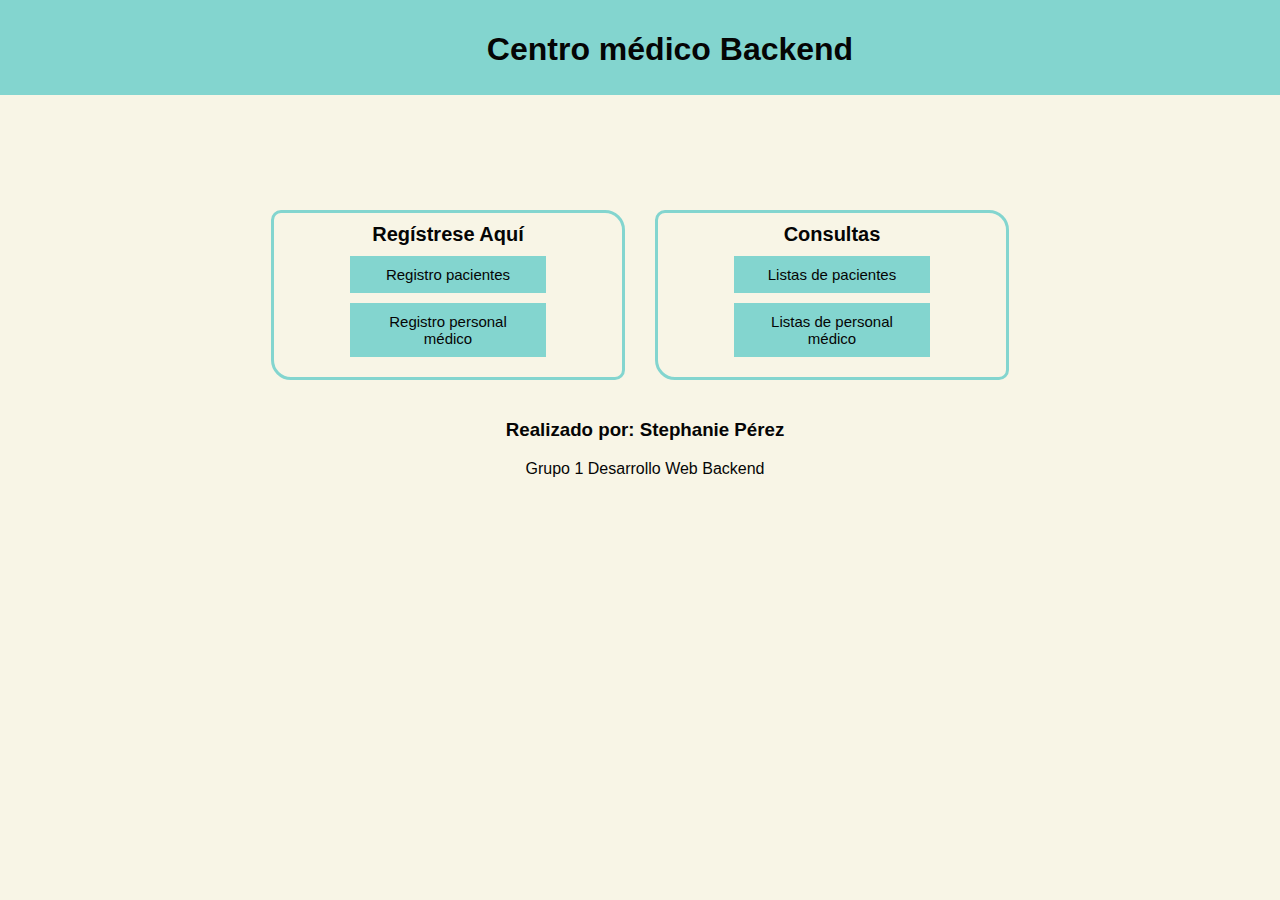
<file: index.html>
<!DOCTYPE html>
<html>

<head lang="es">
  <meta charset="utf-8">
  <meta name="viewport" content="width=device-width">
  <title>Primer Proyecto</title>
  <link href="styles/style.css" rel="stylesheet" type="text/css" />
</head>

<body>
  <header>
    <h1>Centro médico Backend</h1>
  </header>
  
  <section id="actions">
    <div class="actions_menu">
      <h2>Regístrese Aquí</h2>
      <a href="html/patients_signin.html"><button>Registro pacientes</button></a>
      <a href="html/doctors_signin.html"><button>Registro personal médico</button></a>
    </div>
    
    <div class="actions_menu">
      <h2>Consultas</h2>
      <a href="html/patients_list.html"><button>Listas de pacientes</button></a>
      <a href="html/doctors_list.html"><button>Listas de personal médico</button></a>
    </div>
  </section>

  <footer>
    <h3>Realizado por: Stephanie Pérez</h2>
    <p>Grupo 1 Desarrollo Web Backend</p>
  </footer>
</body>

</html>
</file>
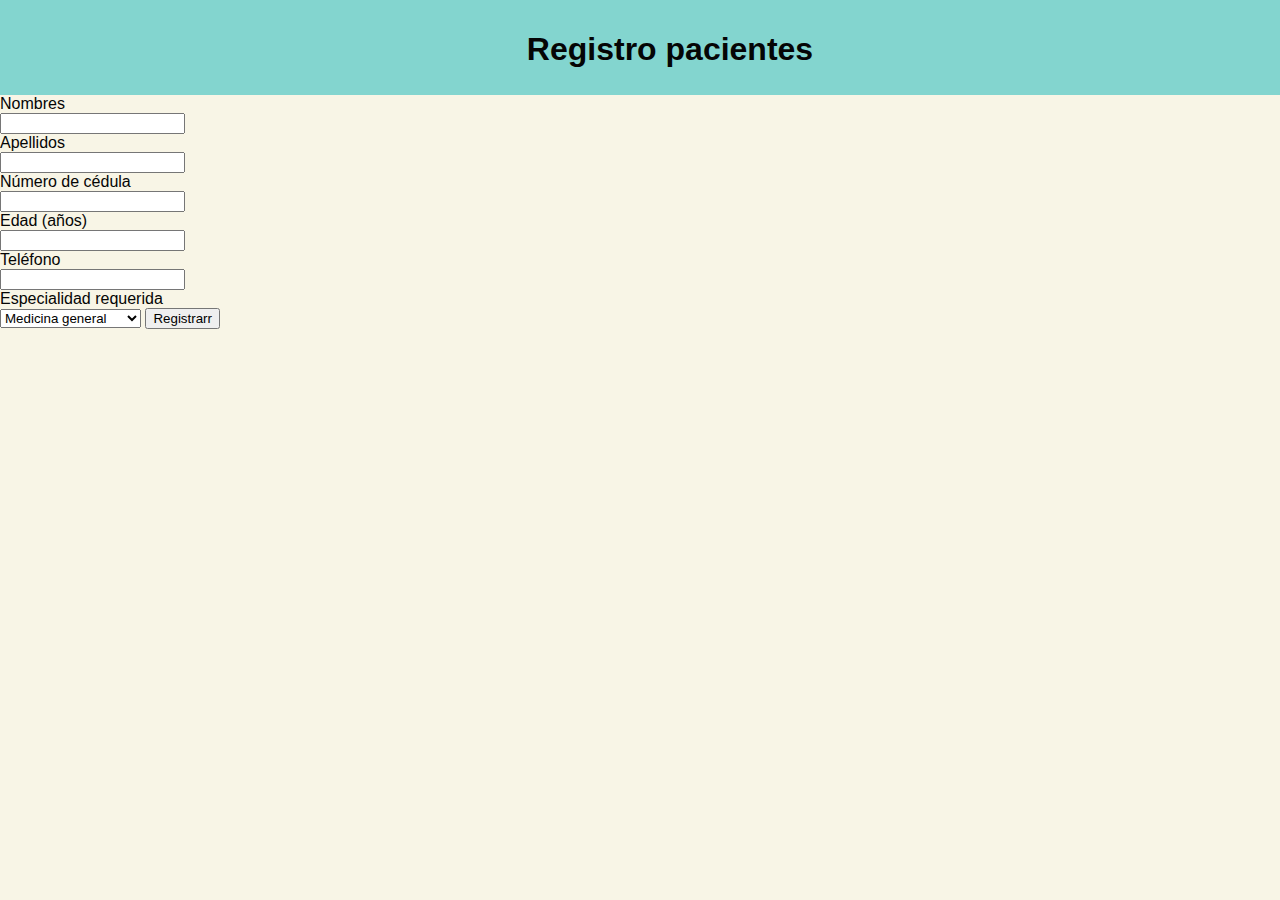
<file: patients_signin.html>
<!DOCTYPE html>
<html>

<head lang="es">
  <meta charset="utf-8">
  <meta name="viewport" content="width=device-width">
  <title>Patients signin</title>
  <link href="style.css" rel="stylesheet" type="text/css" />
</head>

<body>
  <header>
    <h1>Registro pacientes</h1>
  </header>
  
  <form id="patientss_form">
    <label for="nombres">Nombres</label><br>
    <input type="text" id="nombres" required><br>
    
    <label for="apellidos">Apellidos</label><br>
    <input type="text" id="apellidos" required><br>
    
    <label for="cedula">Número de cédula</label><br>
    <input type="number" id="cedula" required><br>
    
    <label for="edad">Edad (años)</label><br>
    <input type="number" id="edad" required><br>
    
    <label for="telefono">Teléfono</label><br>
    <input type="number" id="telefono" required><br>
    
    <label for="especialidad">Especialidad requerida</label><br>
    <select name="especialidad" id="especialidad" required>
      <option value="1">Medicina general</option>
      <option value="2">Cardiología</option>
      <option value="3">Medicina interna</option>
      <option value="4">Dermatología</option>
      <option value="5">Rehabilitación física</option>
      <option value="6">Psicología</option>
      <option value="7">Odontología</option>
      <option value="8">Radiología</option>
    </select>
    <input type="submit" value="Registrarr">
  </form>


  
</body>

</html>
</file>
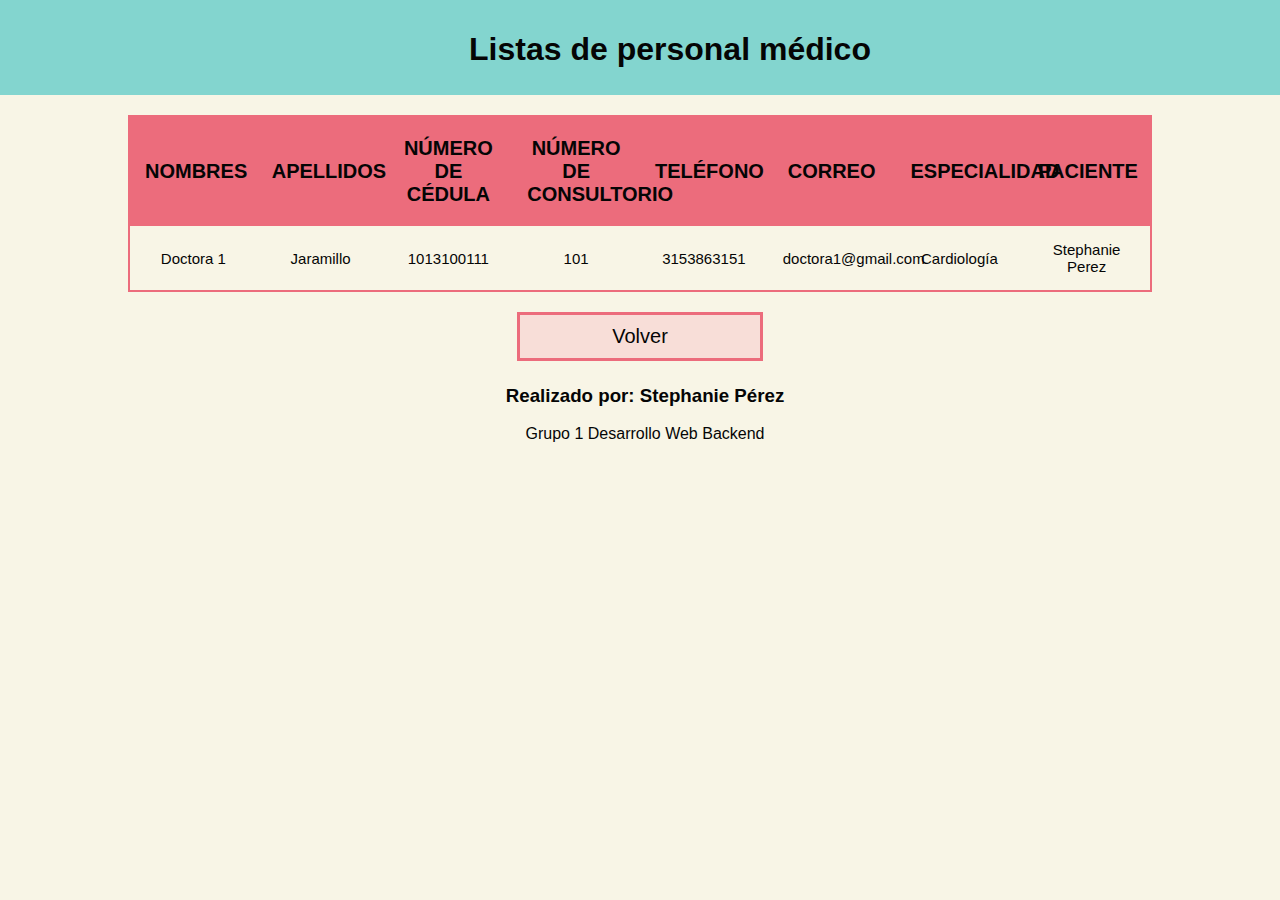
<file: html/doctors_list.html>
<!DOCTYPE html>
<html>

<head lang="es">
  <meta charset="utf-8">
  <meta name="viewport" content="width=device-width">
  <title>Doctors list</title>
  <link href="../styles/style.css" rel="stylesheet" type="text/css" />
</head>

<body>
  <header>
    <h1>Listas de personal médico</h1>
  </header>
  <table>
    <thead>
      <tr>
        <th>Nombres</th>
        <th>Apellidos</th>
        <th>Número de Cédula</th>
        <th>Número de consultorio</th>
        <th>Teléfono</th>
        <th>Correo</th>
        <th>Especialidad</th>
        <th>Paciente</th>
      </tr>
    </thead>

    <tbody id="doctors-table-body">
      <tr>
        <td>Doctora 1</td>
        <td>Jaramillo</td>
        <td>1013100111</td>
        <td>101</td>
        <td>3153863151</td>
        <td>doctora1@gmail.com</td>
        <td>Cardiología</td>
        <td>Stephanie Perez</td>
      </tr>
    </tbody>
  </table>

  <div class="button_container">
    <a href="../index.html">Volver</a>
  </div>
  
  <script src="../app.js"></script>

  <footer>
    <h3>Realizado por: Stephanie Pérez</h2>
    <p>Grupo 1 Desarrollo Web Backend</p>
  </footer>
</body>

</html>
</file>
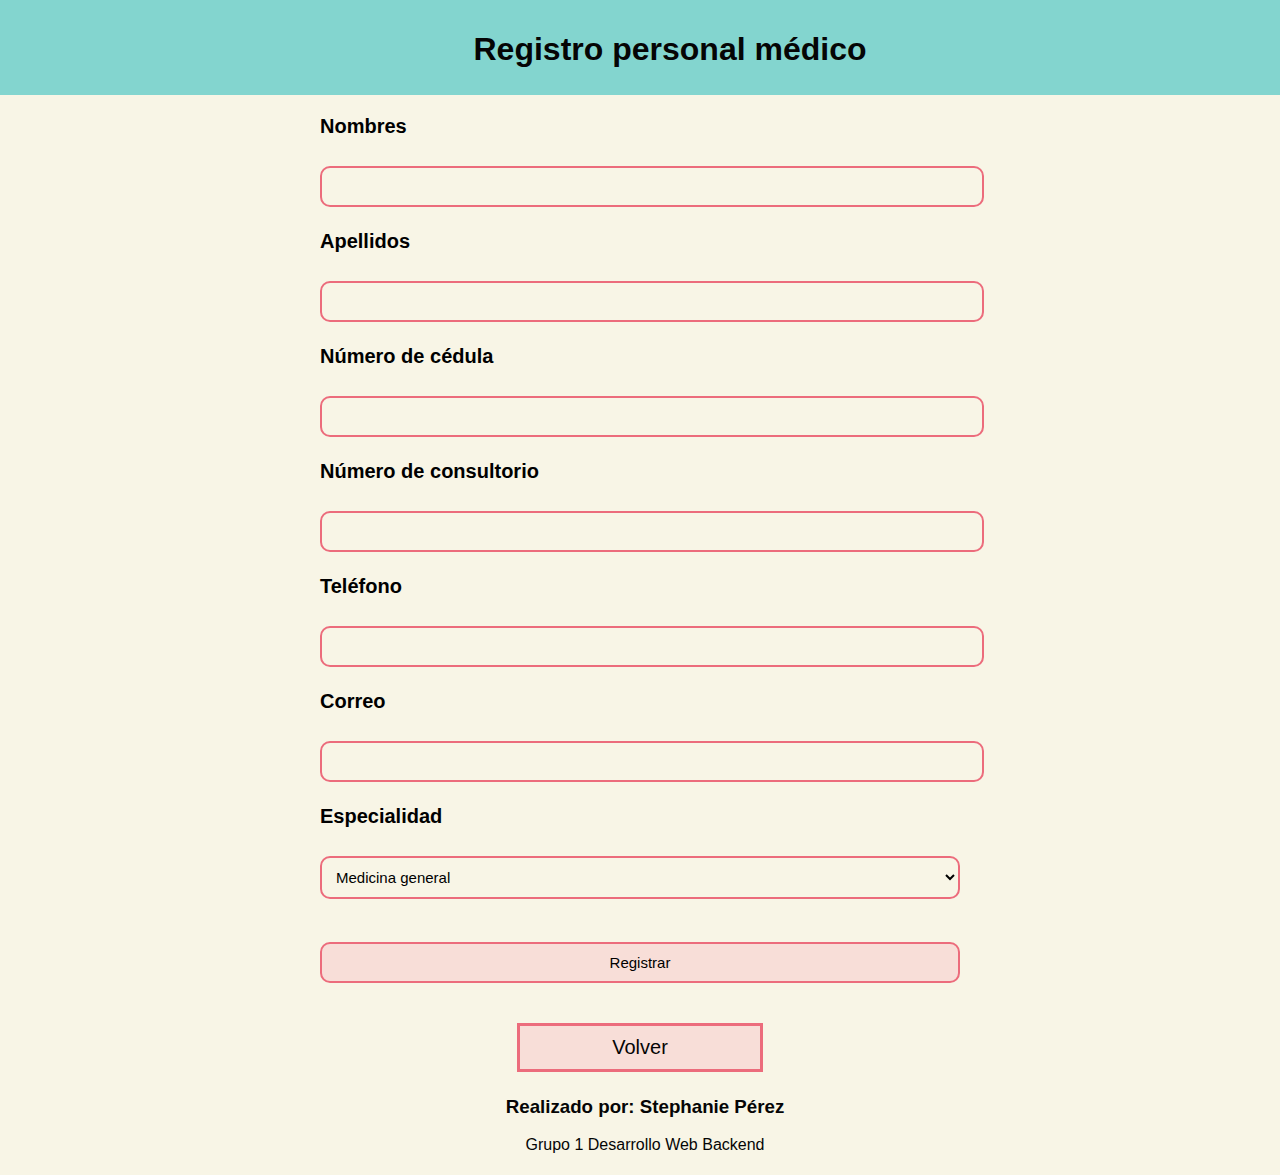
<file: html/doctors_signin.html>
<!DOCTYPE html>
<html>

<head lang="es">
  <meta charset="utf-8">
  <meta name="viewport" content="width=device-width">
  <title>Doctors signin</title>
  <link href="../styles/style.css" rel="stylesheet" type="text/css" />
</head>

<body>
  <header>
    <h1>Registro personal médico</h1>
  </header>
  
  <form id="doctors_form">
    <label for="nombres">Nombres</label><br>
    <input type="text" id="nombres" required><br>
    
    <label for="apellidos">Apellidos</label><br>
    <input type="text" id="apellidos" required><br>
    
    <label for="cedula">Número de cédula</label><br>
    <input type="number" id="cedula" required><br>
    
    <label for="consultorio">Número de consultorio</label><br>
    <input type="number" id="consultorio" required><br>
    
    <label for="telefono">Teléfono</label><br>
    <input type="number" id="telefono" required><br>
    
    <label for="correo">Correo</label><br>
    <input type="email" id="correo" required><br>
    
    <label for="especialidad">Especialidad</label><br>
    <select name="especialidad" id="especialidad" required>
      <option value="1">Medicina general</option>
      <option value="2">Cardiología</option>
      <option value="3">Medicina interna</option>
      <option value="4">Dermatología</option>
      <option value="5">Rehabilitación física</option>
      <option value="6">Psicología</option>
      <option value="7">Odontología</option>
      <option value="8">Radiología</option>
    </select>

    <br><input type="submit" value="Registrar">
  </form>
  
  <div class="button_container">
    <a href="../index.html">Volver</a>
  </div>

  <script src="../app.js"></script>
  
  <footer>
    <h3>Realizado por: Stephanie Pérez</h2>
    <p>Grupo 1 Desarrollo Web Backend</p>
  </footer>
</body>

</html>
</file>
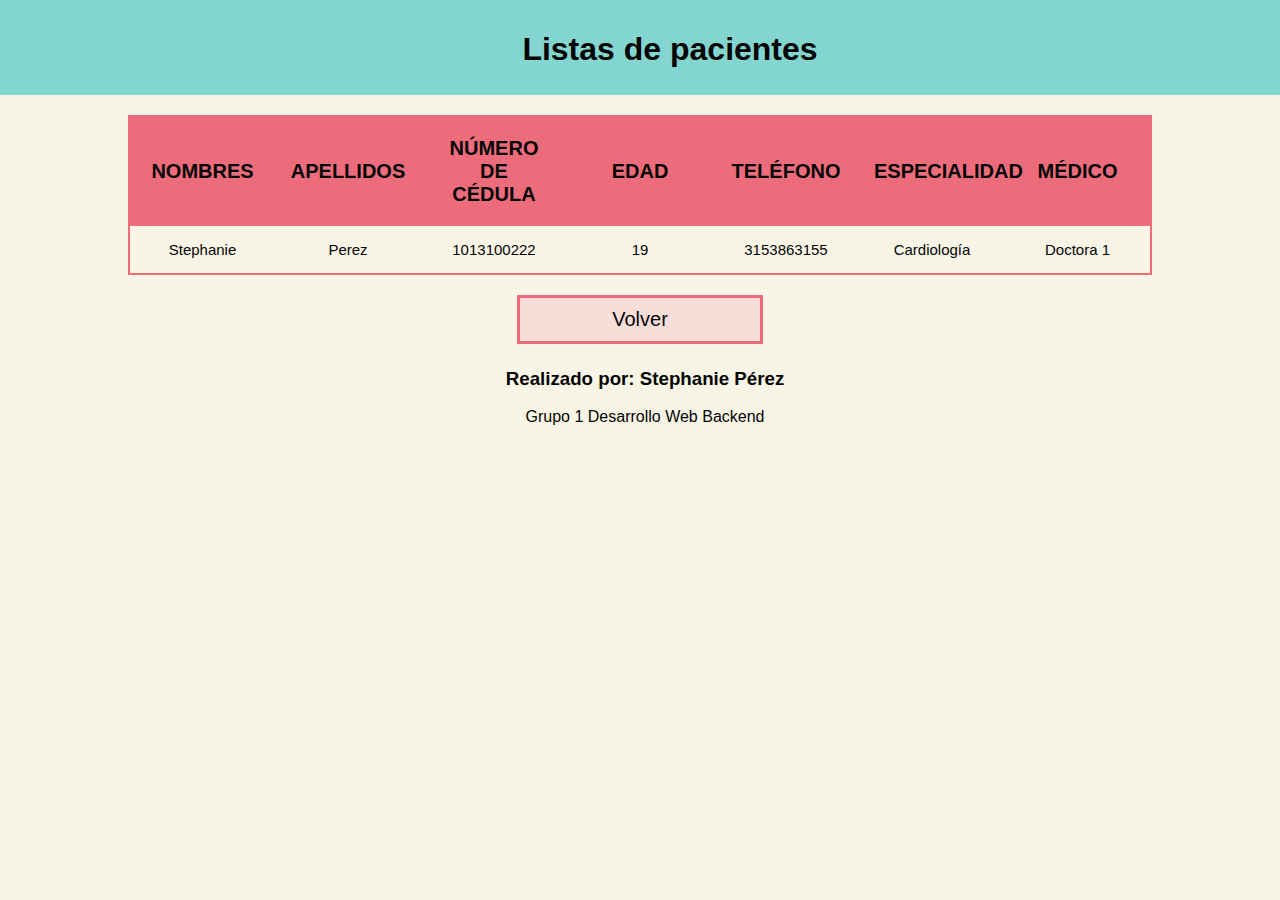
<file: html/patients_list.html>
<!DOCTYPE html>
<html>

<head lang="es">
  <meta charset="utf-8">
  <meta name="viewport" content="width=device-width">
  <title>Patients list</title>
  <link href="../styles/style.css" rel="stylesheet" type="text/css" />
</head>

<body>
  <header>
    <h1>Listas de pacientes</h1>
  </header>
  
  <table>
    <thead>
      <tr>
        <th>Nombres</th>
        <th>Apellidos</th>
        <th>Número de Cédula</th>
        <th>Edad</th>
        <th>Teléfono</th>
        <th>Especialidad</th>
        <th>Médico</th>
      </tr>
    </thead>

    <tbody id="patients-table-body">
      <tr>
        <td>Stephanie</td>
        <td>Perez</td>
        <td>1013100222</td>
        <td>19</td>
        <td>3153863155</td>
        <td>Cardiología</td>
        <td>Doctora 1</td>
      </tr>
    </tbody>
  </table>

  <div class="button_container">
    <a href="../index.html">Volver</a>
  </div>

  <script src="../app.js"></script>
  
  <footer>
    <h3>Realizado por: Stephanie Pérez</h2>
    <p>Grupo 1 Desarrollo Web Backend</p>
  </footer>
</body>

</html>
</file>
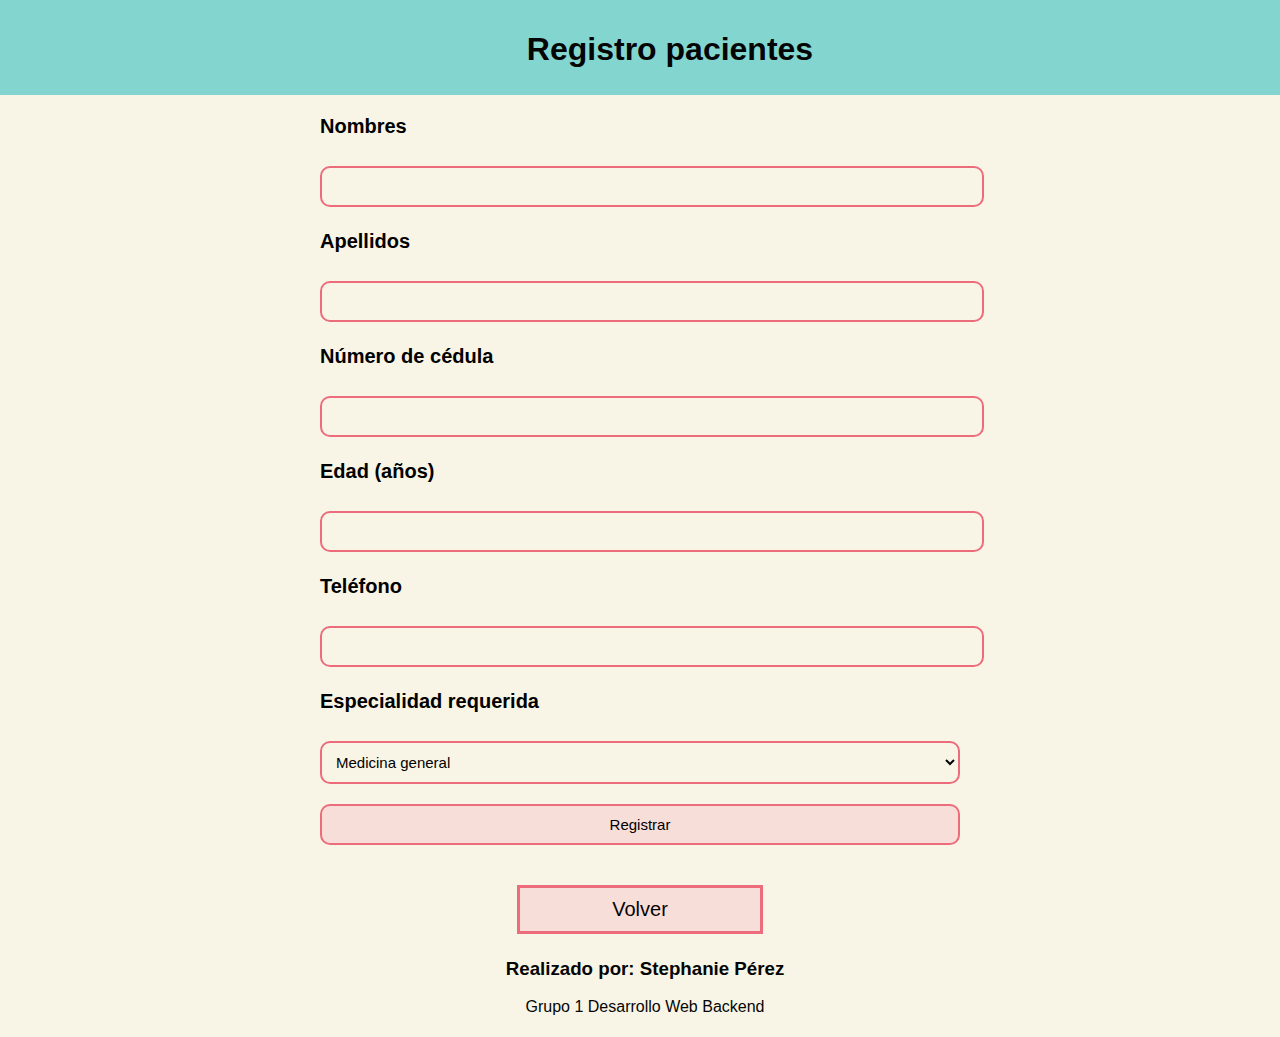
<file: html/patients_signin.html>
<!DOCTYPE html>
<html>

<head lang="es">
  <meta charset="utf-8">
  <meta name="viewport" content="width=device-width">
  <title>Patients signin</title>
  <link href="../styles/style.css" rel="stylesheet" type="text/css" />
</head>

<body>
  <header>
    <h1>Registro pacientes</h1>
  </header>
  
  <form id="patients_form">
    <label for="nombres">Nombres</label><br>
    <input type="text" id="nombres" required><br>
    
    <label for="apellidos">Apellidos</label><br>
    <input type="text" id="apellidos" required><br>
    
    <label for="cedula">Número de cédula</label><br>
    <input type="number" id="cedula" required><br>
    
    <label for="edad">Edad (años)</label><br>
    <input type="number" id="edad" required><br>
    
    <label for="telefono">Teléfono</label><br>
    <input type="number" id="telefono" required><br>
    
    <label for="especialidad">Especialidad requerida</label><br>
    <select name="especialidad" id="especialidad" required>
      <option value="1">Medicina general</option>
      <option value="2">Cardiología</option>
      <option value="3">Medicina interna</option>
      <option value="4">Dermatología</option>
      <option value="5">Rehabilitación física</option>
      <option value="6">Psicología</option>
      <option value="7">Odontología</option>
      <option value="8">Radiología</option>
    </select>
    
    <input type="submit" value="Registrar">
  </form>

  <div class="button_container">
    <a href="../index.html">Volver</a>
  </div>

  <script src="../app.js"></script>
  
  <footer>
    <h3>Realizado por: Stephanie Pérez</h2>
    <p>Grupo 1 Desarrollo Web Backend</p>
  </footer>
</body>

</html>
</file>
<file: styles/style.css>
body {
  margin: 0;
  padding: 0;
  background-color: #f8f5e6;
  font-family: 'Jost', sans-serif;
  color: #050505;
}

header{
  width:100%;
  height: 75px;
  align-content: center;
  text-align: center;
  padding: 10px 30px;
  background-color: #83d5cf;
  color: #050505;
}

h2{
  font-size: 20px;
}

footer{
  position: static;
  left: 0;
  bottom: 0;
  width: 100%;
  height: 10%;
  padding: 5px;
  text-align: center;
}

.button_container{
  text-align: center;
  margin-top: 20px;
}

.button_container a {
  display: inline-block;
  width: 200px;
  padding: 10px 20px;
  text-align: center;
  font-size: 20px;
  text-decoration: none;
  background-color: #f8ded8;
  border: solid 3px #ec6c7c;  
  color: #050505;
  cursor: pointer;
}

.button_container a:hover {
  transition: background-color 0.3s ease;
  background-color: #ec6c7c;
}



/* Menus de la página de inicio */
#actions {
  text-align: center;
  width: 60%;
  margin: 0 auto;
  margin-top: 100px;
  display: flex;
  align-items: stretch;
  justify-content: space-between;
}

.actions_menu {
  display: inline-block;
  width: 49%;
  margin: 2%;
  padding: 10px; 
  border: solid 3px #83d5cf;
  border-radius: 10px 20px;
}

.actions_menu h2 {
  margin: 0;
}

.actions_menu a {
  display: block;
  margin: 10px 0;
}

.actions_menu button {
  background-color: #83d5cf;
  width: 60%;
  color: #050505;
  border: none;
  padding: 10px 20px;
  cursor: pointer;
  font-size: 15px;
}

.actions_menu button:hover {
  background-color: #6ea7a0;
  color: #fff;
}




/* Formularios de registro */

form{
  margin: auto;
  width: 50%;
  font-size: 20px;
  margin-top: 20px;
}

label{
  text-align: left;
  display: block;
  padding-bottom: 5px;
  color: #000000;
  font-weight: 700;
}

input,select {
  display: block;
  width:100%;
  padding: 10px;
  background: #f8f5e6;
  color: #000000;
  font-size: 15px;
  
  border: solid 2px #ec6c7c;
  border-radius: 10px;
}

input[value="Registrar"]{
  margin-top: 20px;
  margin-bottom: 40px;
  background-color: #f8ded8;
}
input[value="Registrar"]:hover{
  transition: background-color 0.3s ease;
  background-color: #ec6c7c;
}




/* Tablas de la página de listados */

table{
  color: #050505;
  table-layout: fixed;
  font-size: 14px;
  border-collapse: collapse;
  border: solid 2px #ec6c7c;
  margin: 0 auto;
  margin-top: 20px;
  width: 80%;
}

th{
  background: #ec6c7c;
  padding: 20px 15px;
  font-weight: 700;
  text-transform: uppercase;
  font-size: 20px;
}

td{
  padding: 15px;
  text-align: center;
  font-size: 15px;
}

tbody tr:hover{
  background: #f8ded8;
}
</file>
<file: style.css>
body {
  margin: 0;
  padding: 0;
  background-color: #f8f5e6;
  font-family: 'Jost', sans-serif;
  color: #050505;
}

header{
  width:100%;
  height: 75px;
  align-content: center;
  text-align: center;
  padding: 10px 30px;
  background-color: #83d5cf;
  color: #050505;
}

/* #actions, table{
  
} */

table{
  color: #050505;
  table-layout: fixed;
  font-size: 14px;
  border-collapse: collapse;
  border: solid 1px #ec6c7c;
}

th{
  background: #ec6c7c;
  padding: 20px 15px;
  font-weight: 700;
  text-transform: uppercase;
}

td{
  padding: 15px;
}

tbody tr:hover{
  background: #f8ded8;
}
</file>
